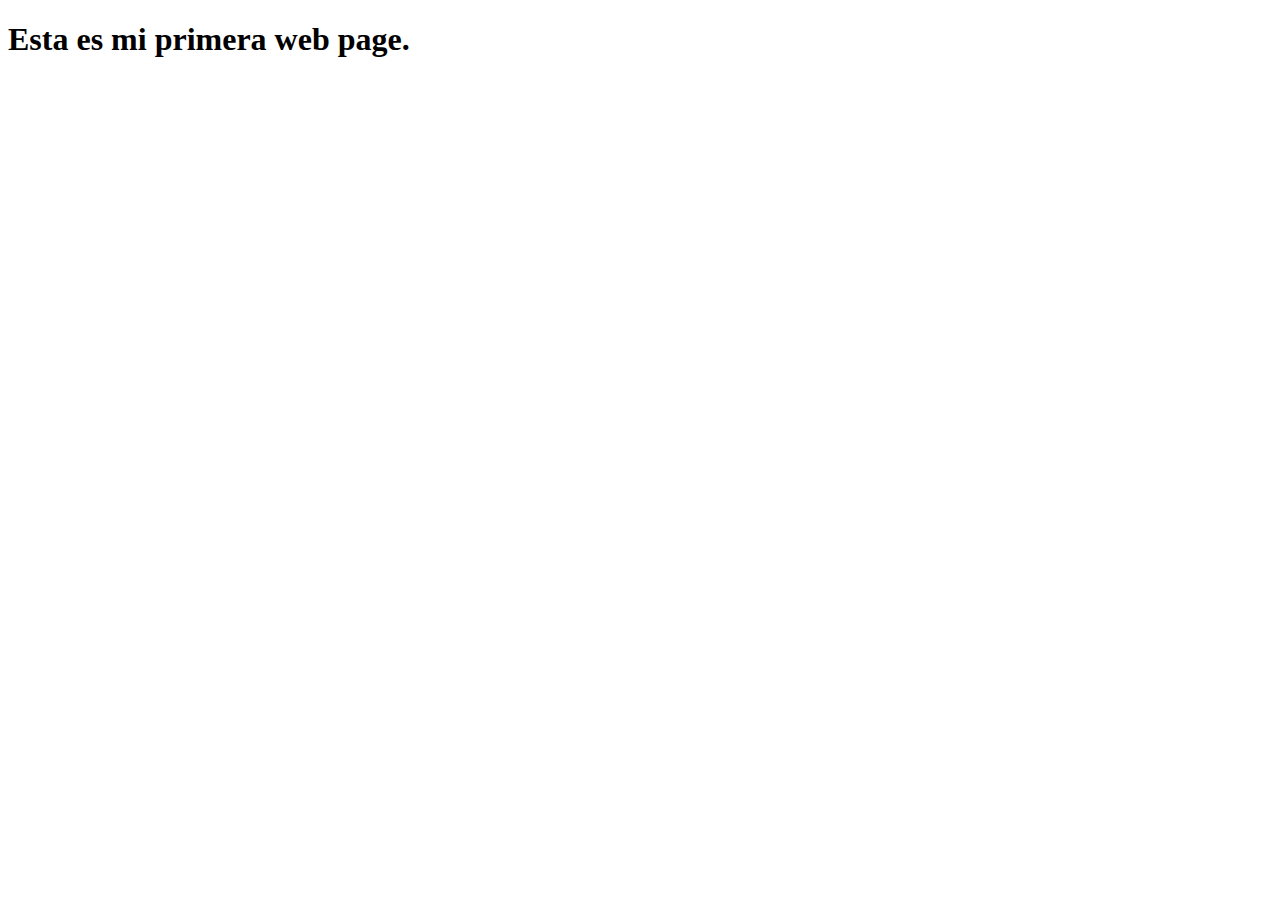
<file: main.html>
<!DOCTYPE html>
<html lang="en">
<head>
    <meta charset="UTF-8">
    <meta name="viewport" content="width=device-width, initial-scale=1.0">
    <title>Mi web</title>
</head>
<body>
    <h1>Esta es mi primera web page.</h1>
</body>
</html>
</file>
